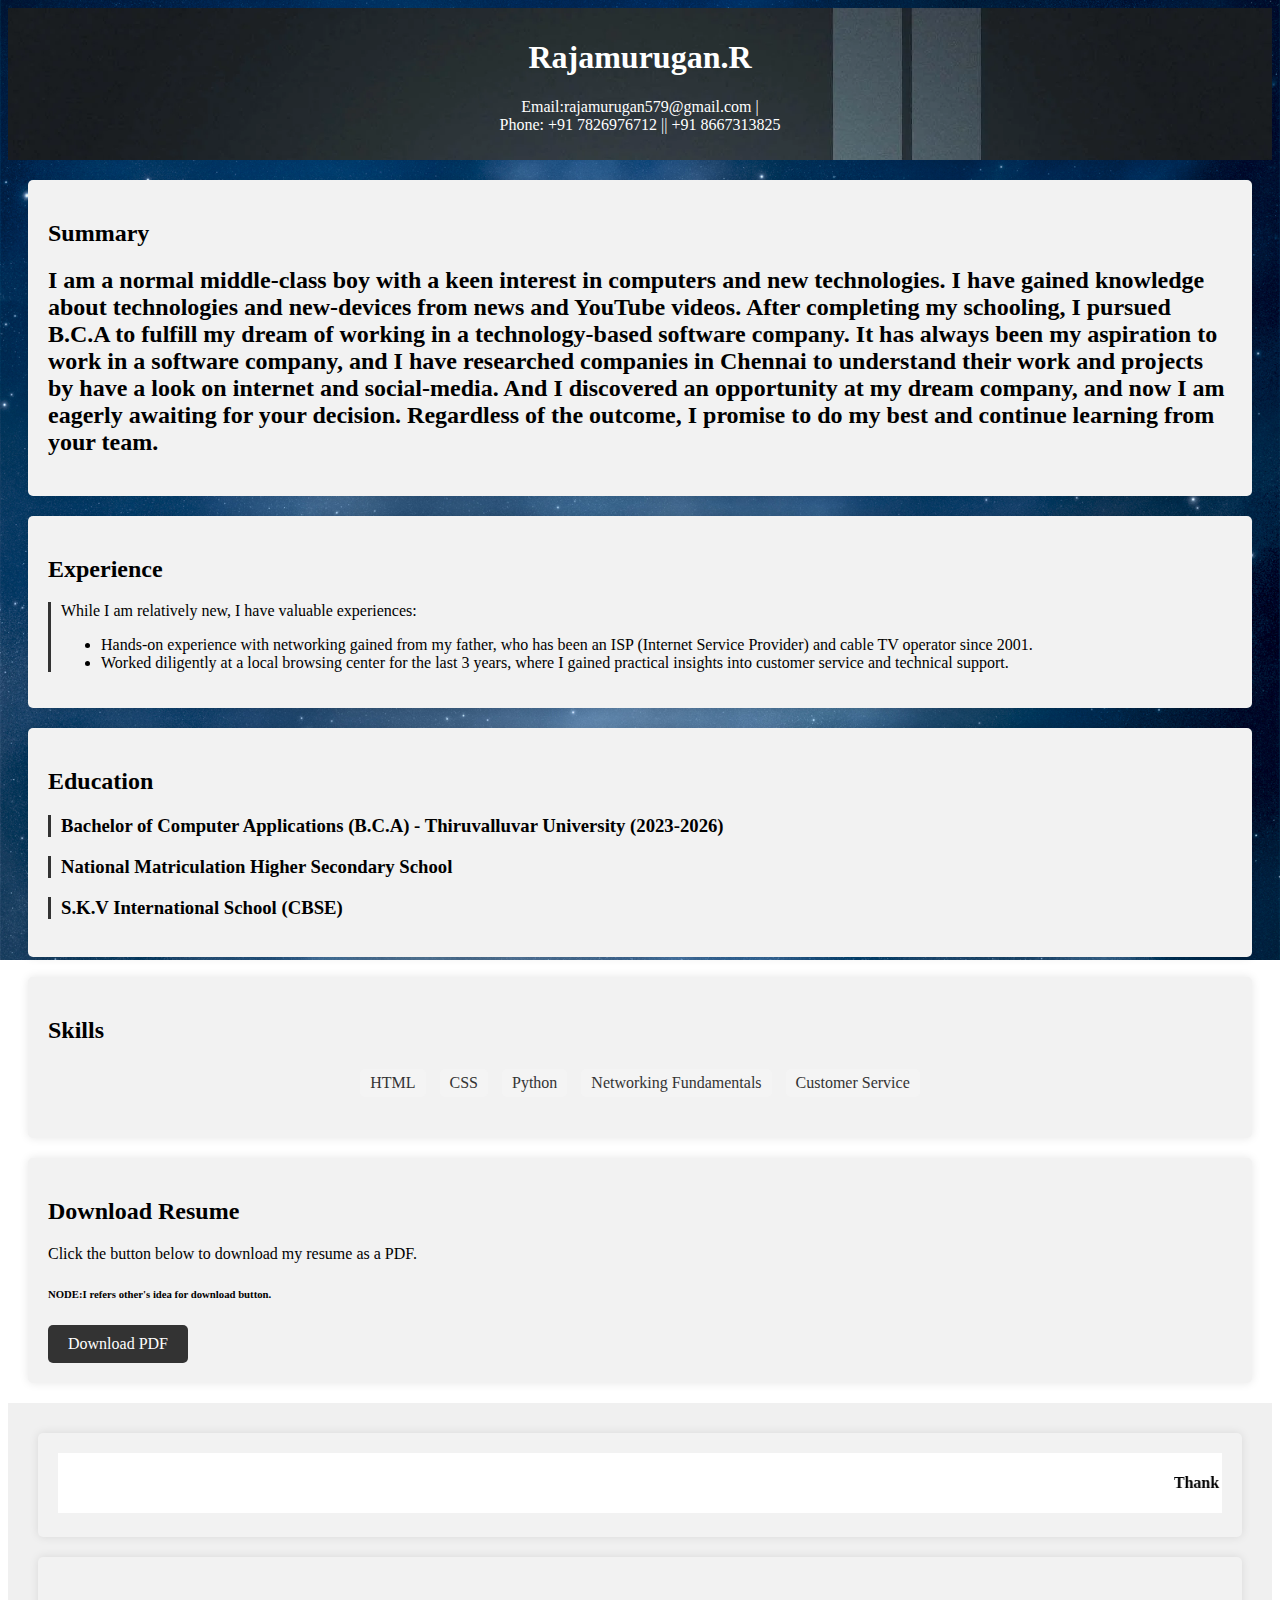
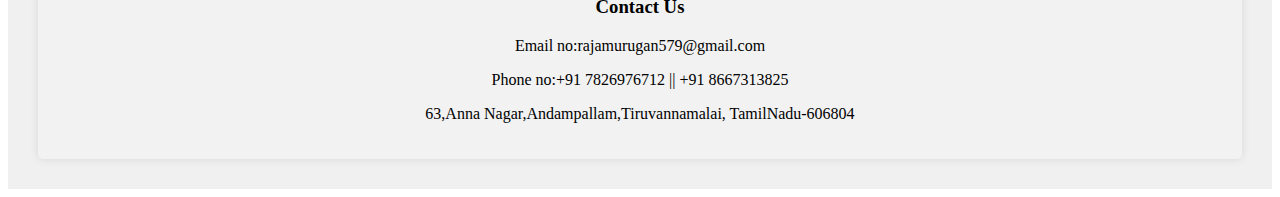
<file: index.html>
<!DOCTYPE html>
<html lang="en">
<head>
    <meta charset="UTF-8">
    <meta http-equiv="X-UA-Compatible" content="IE=edge">
    <meta name="viewport" content="width=device-width, initial-scale=1.0">
    <title>R.rajamurugan - Resume</title>
    <link rel="stylesheet" href="styles.css">
</head>
<body>
    <header>
        <h1>Rajamurugan.R</h1>
        <p>Email:rajamurugan579@gmail.com |<br> Phone: +91 7826976712 ||  +91 8667313825</p>
	</header>
    <section class="summary">
        <h2>Summary</h2>
                <p><h2>I am a normal middle-class boy with a keen interest in computers and new technologies. I have gained knowledge about technologies and new-devices from news and YouTube videos. After completing my schooling, I pursued B.C.A to fulfill my dream of working in a technology-based software company. It has always been my aspiration to work in a software company, and I have researched companies in Chennai to understand their work and projects by have a look on internet and social-media. And I discovered an opportunity at my dream company, and now I am eagerly awaiting for your decision. Regardless of the outcome, I promise to do my best and continue learning from your team.</h2></p>
  </section>
    <section class="experience">
        <h2>Experience</h2>
        <div class="job">
            <p>While I am relatively new, I have valuable experiences:</p>
            <ul>
                <li>Hands-on experience with networking gained from my father, who has been an ISP (Internet Service Provider) and cable TV operator since 2001.</li>
                <li>Worked diligently at a local browsing center for the last 3 years, where I gained practical insights into customer service and technical support.</li>
            </ul>
        </div>
    </section>
    <section class="education">
        <h2>Education</h2>
        <div class="degree">
            <h3>Bachelor of Computer Applications (B.C.A) - Thiruvalluvar University (2023-2026)</h3>
        </div>
        <div class="secondary-school">
            <h3>National Matriculation Higher Secondary School</h3>
        </div>
        <div class="primary-school">
            <h3>S.K.V International School (CBSE)</h3>
        </div>
    </section>
    <section class="skills">
        <h2>Skills</h2>
        <ul>
            <li>HTML</li>
            <li>CSS</li>
            <li>Python</li>
            <li>Networking Fundamentals</li>
            <li>Customer Service</li>
        </ul>
    </section>
	<section id="download">
        <h2>Download Resume</h2>
        <p>Click the button below to download my resume as a PDF.</p>
		<h6>NODE:I refers other's idea for download button.</h6>
        <a href="https://drive.google.com/file/d/1_K9o5nTMKhjQ3ZDpif_3T8X8UtVrRYNC/view?usp=drivesdk"download="R_Rajamurugan_Resume.pdf" class="download-button">Download PDF</a>
    </section>
	<footer>
	<section>
        <marquee bgcolor="white"><h4><b>Thank you for considering my application. I am eager to contribute to your team and further develop my skills in a professional environment.</b></h4></marquee>
	</section>	
    <section>
	<div class="container">
	<div class="footer-content">
	<h3>Contact Us</h3>
	<p>Email no:rajamurugan579@gmail.com</p>
	<p>Phone no:+91 7826976712 || +91 8667313825</p>
	<p>63,Anna Nagar,Andampallam,Tiruvannamalai,
		TamilNadu-606804</p>
	</div>
	</div>	
	</section>
	</footer>
</body>
</html>
</file>
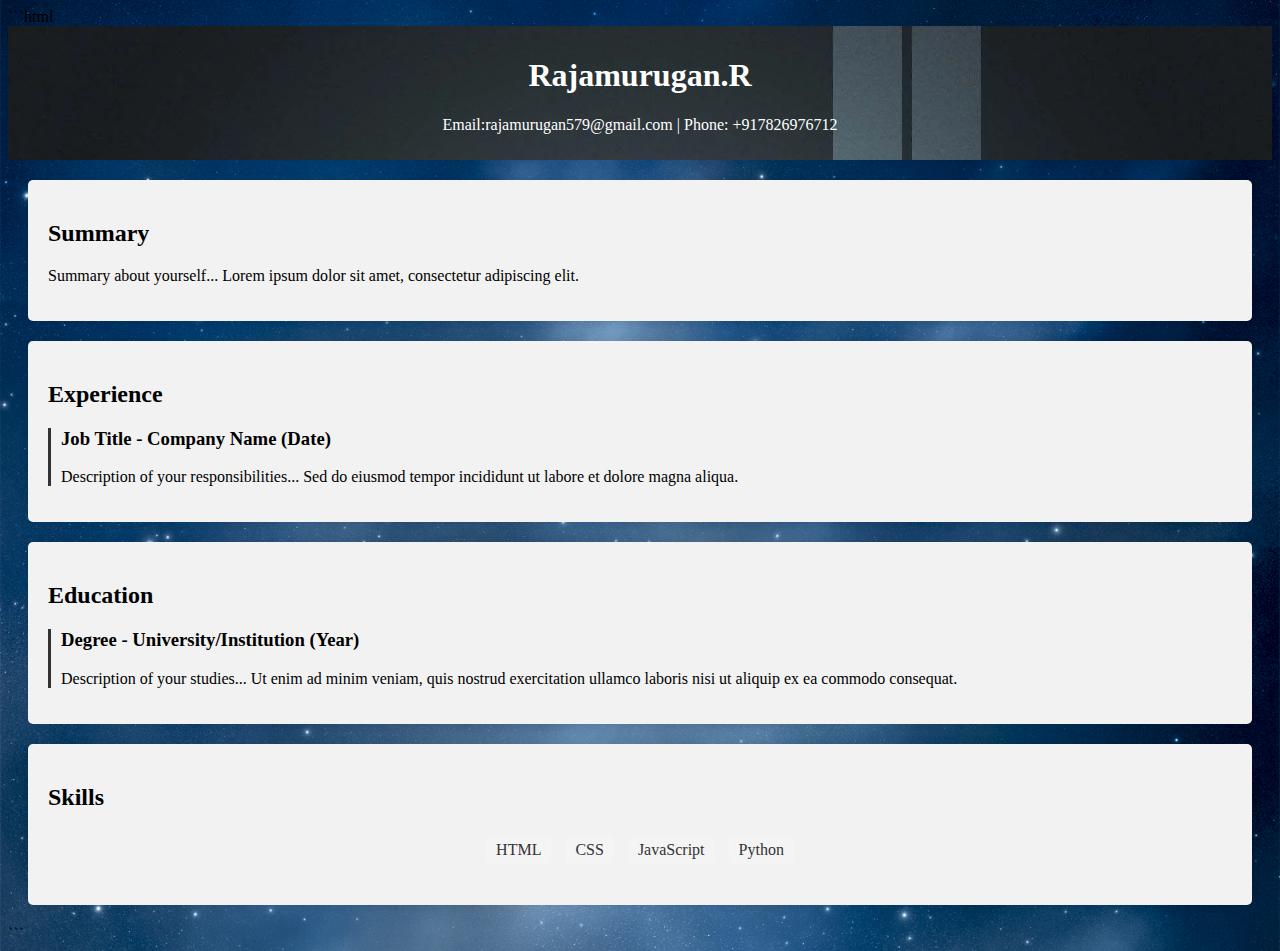
<file: resume.html>
```html
<!DOCTYPE html>
<html lang="en">
<head>
    <meta charset="UTF-8">
    <meta http-equiv="X-UA-Compatible" content="IE=edge">
    <meta name="viewport" content="width=device-width, initial-scale=1.0">
    <title>Your Name - Resume</title>
    <link rel="stylesheet" href="styles.css">
</head>
<body>
    <header>
        <h1>Rajamurugan.R</h1>
        <p>Email:rajamurugan579@gmail.com | Phone: +917826976712</p>
    </header>
    <section class="summary">
        <h2>Summary</h2>
        <p>Summary about yourself... Lorem ipsum dolor sit amet, consectetur adipiscing elit.</p>
    </section>
    <section class="experience">
        <h2>Experience</h2>
        <div class="job">
            <h3>Job Title - Company Name (Date)</h3>
            <p>Description of your responsibilities... Sed do eiusmod tempor incididunt ut labore et dolore magna aliqua.</p>
        </div>
    </section>
    <section class="education">
        <h2>Education</h2>
        <div class="degree">
            <h3>Degree - University/Institution (Year)</h3>
            <p>Description of your studies... Ut enim ad minim veniam, quis nostrud exercitation ullamco laboris nisi ut aliquip ex ea commodo consequat.</p>
        </div>
    </section>
    <section class="skills">
        <h2>Skills</h2>
        <ul>
            <li>HTML</li>
            <li>CSS</li>
            <li>JavaScript</li>
            <li>Python</li>
        </ul>
    </section>
</body>
</html>
```
</file>
<file: styles.css>
css
body {
    font-family: 'Arial', sans-serif;
    margin: 20px;
    padding: 0;
    background-image:
    background-size: cover;
    background-attachment: fixed;
    color: #333;
}

body {
            background-image: url('backgrounds.jpg');
			background-repeat:no-repeat;
			background-attachment:fixed;
			background-size:cover;
}

header {
    background-image: url('4153480.jpg');
	background-repeat: no-repeat;
	background-size:cover;
	background-attachment:float;
    color: #fff;
    padding: 10px;
    text-align: center;
}


section {
    background-color: #f2f2f2;
    margin: 20px;
    padding: 20px;
    border-radius: 5px;
    box-shadow: 0 0 10px rgba(0, 0, 0, 0.1);
    transition: transform 0.3s, box-shadow 0.3s;
}

section:hover {
    box-shadow: 0 0 15px rgba(0, 0, 0, 0.2);
    transform: scale(1.02); /* Scale up on hover */
}

.profile-photo {
    width: 100px;
    height: 90px;
    object-fit: cover;
    border: 2px solid #ccc;
	transform: rotate(90deg);
}


.job,
.degree {
    border-left: 3px solid #333;
    padding-left: 10px;
}

.secondary-school {
    border-left: 3px solid #333;
    padding-left: 10px;
}

.primary-school {
    border-left: 3px solid #333;
    padding-left: 10px;
}

.skills ul {
    list-style-type: none;
    padding: 0;
    text-align: center;
}

.skills li {
    display: inline-block;
    background: #f4f4f4;
    color: #333;
    padding: 5px 10px;
    margin: 5px;
    border-radius: 5px;
    transition: background-color 0.3s;
}

.skills li:hover {
    background: black;
	color: #fff;
}

.download-button {
    display: inline-block;
    padding: 10px 20px;
    background-color: #333;
    color: #fff;
    text-decoration: none;
    border-radius: 5px;
    transition: background-color 0.3s;
}

.download-button:hover {
    background-color: #555;
}

footer {
            text-align: center;
            padding: 10px;
            background-color: #f0f0f0;
        }
</file>
